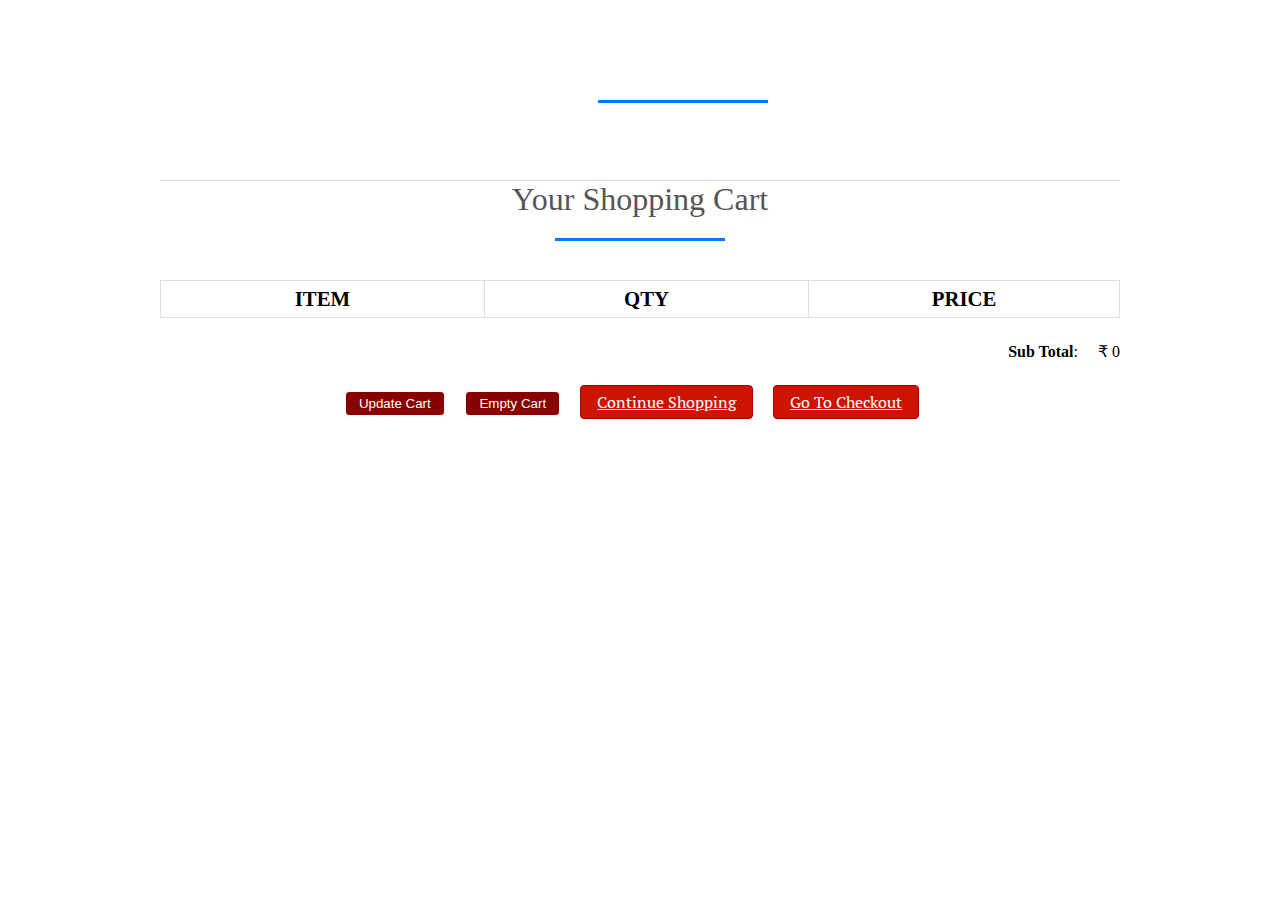
<file: web1/cart.html>
<!DOCTYPE html>
<html>
<head>
<title>Your Shopping Cart</title>
<meta charset="utf-8" />
<link rel="stylesheet" href="style.css" media="screen" type="text/css" />
<script type="text/javascript" src="http://ajax.googleapis.com/ajax/libs/jquery/2.0.3/jquery.min.js"></script>
<script type="text/javascript" src="jquery.store.js"></script>
</head>

<body>

<div id="site">
	<header id="masthead">
		<h1></h1>
	</header>
	<div id="content">
		<h1>Your Shopping Cart</h1>
		<form id="shopping-cart" action="cart.html" method="post">
			<table class="shopping-cart">
			  <thead>
				<tr>
					<th scope="col">Item</th>
					<th scope="col">Qty</th>
					<th scope="col" colspan="2">Price</th>
				</tr>
			  </thead>
			  <tbody>
			  
			  </tbody>
			</table>
			<p id="sub-total">
				<strong>Sub Total</strong>: <span id="stotal"></span>
			</p>
			<ul id="shopping-cart-actions">
				<li>
					<input type="submit" name="update" id="update-cart" class="btn" value="Update Cart" />
				</li>
				<li>
					<input type="submit" name="delete" id="empty-cart" class="btn" value="Empty Cart" />
				</li>
				<li>
					<a href="index.html" class="btn">Continue Shopping</a>
				</li>
				<li>
					<a href="checkout.html" class="btn">Go To Checkout</a>
				</li>
			</ul>
		</form>
	</div>
	
	

</div>
</body>
</html>
</file>
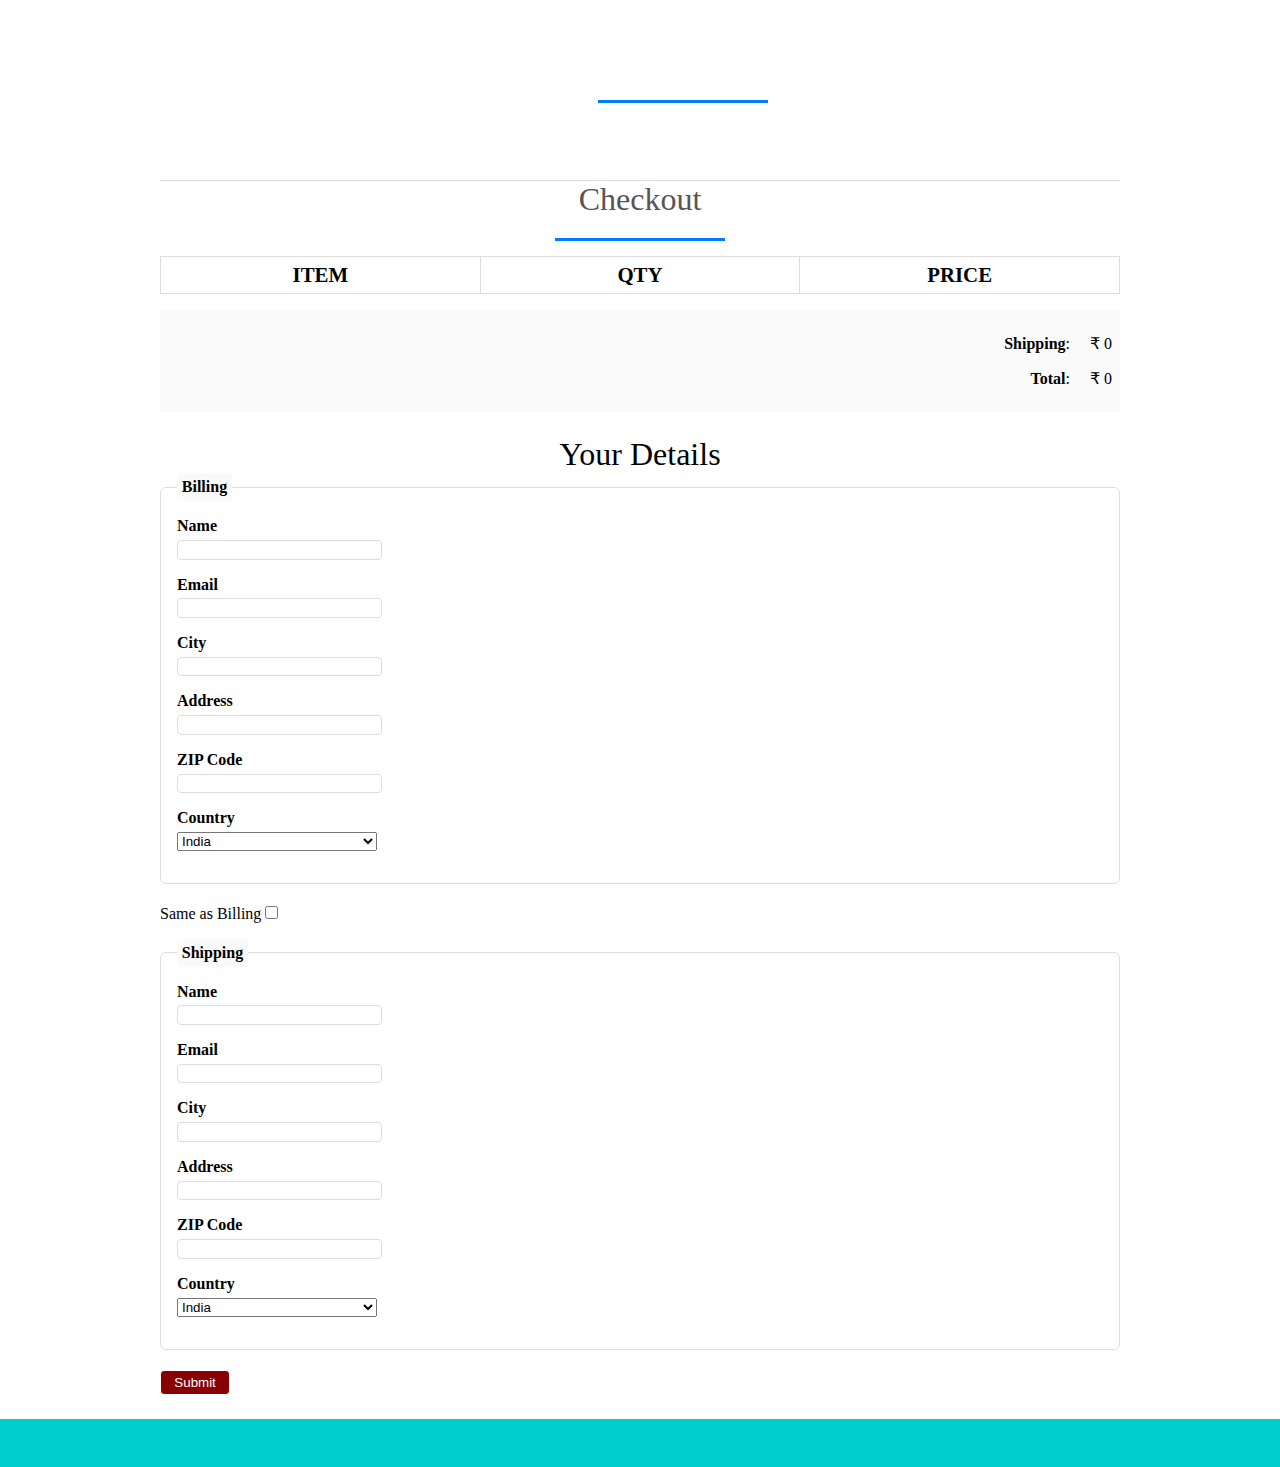
<file: web1/checkout.html>
<!DOCTYPE html>
<html>
<head>
<title>Checkout</title>
<meta charset="utf-8" />
<link rel="stylesheet" href="style.css" media="screen" type="text/css" />
<script type="text/javascript" src="http://ajax.googleapis.com/ajax/libs/jquery/2.0.3/jquery.min.js"></script>
<script type="text/javascript" src="jquery.store.js"></script>
</head>

<body id="checkout-page">

<div id="site">
	<header id="masthead">
		<h1></h1>
	</header>
	<div id="content">
		<h1>Checkout</h1>
			<table id="checkout-cart" class="shopping-cart">
			  <thead>
				<tr>
					<th scope="col">Item</th>
					<th scope="col">Qty</th>
					<th scope="col">Price</th>
				</tr>
			  </thead>
			  <tbody>
			  
			  </tbody>
			</table>
		 <div id="pricing">
			
			<p id="shipping">
				<strong>Shipping</strong>: <span id="sshipping"></span>
			</p>
			
			<p id="sub-total">
				<strong>Total</strong>: <span id="stotal"></span>
			</p>
		 </div>
		 
		 <form action="order.html" method="post" id="checkout-order-form">
		 	<h2>Your Details</h2>
		 	
		 	<fieldset id="fieldset-billing">
		 		<legend>Billing</legend>
		 		<div>
		 			<label for="name">Name</label>
		 			<input type="text" name="name" id="name" data-type="string" data-message="This field cannot be empty" />
		 		</div>
		 		<div>
		 			<label for="email">Email</label>
		 			<input type="text" name="email" id="email" data-type="expression" data-message="Not a valid email address" />
		 		</div>
		 		<div>
		 			<label for="city">City</label>
		 			<input type="text" name="city" id="city" data-type="string" data-message="This field cannot be empty" />
		 		</div>
		 		<div>
		 			<label for="address">Address</label>
		 			<input type="text" name="address" id="address" data-type="string" data-message="This field cannot be empty" />
		 		</div>
		 		<div>
		 			<label for="zip">ZIP Code</label>
		 			<input type="text" name="zip" id="zip" data-type="string" data-message="This field cannot be empty" />
		 		</div>
		 		<div>
		 			<label for="country">Country</label>
		 			<select name="country" id="country" data-type="string" data-message="This field cannot be empty">
		 				<option value="IN" selected>India</option>
		 			</select>
		 		</div>
		 	</fieldset>
		 	
		 	<div id="shipping-same">Same as Billing <input type="checkbox" id="same-as-billing" value=""/></div>
		 	
		 	<fieldset id="fieldset-shipping">
		 		
		 		<legend>Shipping</legend>
		 		
		 		<div>
		 			<label for="sname">Name</label>
		 			<input type="text" name="sname" id="sname" data-type="string" data-message="This field cannot be empty" />
		 		</div>
		 		<div>
		 			<label for="semail">Email</label>
		 			<input type="text" name="semail" id="semail" data-type="expression" data-message="Not a valid email address" />
		 		</div>
		 		<div>
		 			<label for="scity">City</label>
		 			<input type="text" name="scity" id="scity" data-type="string" data-message="This field cannot be empty" />
		 		</div>
		 		<div>
		 			<label for="saddress">Address</label>
		 			<input type="text" name="saddress" id="saddress" data-type="string" data-message="This field cannot be empty" />
		 		</div>
		 		<div>
		 			<label for="szip">ZIP Code</label>
		 			<input type="text" name="szip" id="szip" data-type="string" data-message="This field cannot be empty" />
		 		</div>
		 		<div>
		 			<label for="scountry">Country</label>
		 			<select name="scountry" id="scountry" data-type="string" data-message="This field cannot be empty">
		 				<option value="IN" selected>India</option>
		 			</select>
		 		</div>
		 	</fieldset>
		 	
		 	<p><input type="submit" id="submit-order" value="Submit" class="btn" /></p>
		 
		 </form>
	</div>
	
	

</div>

<footer id="site-info">

	</footer>

</body>
</html>
</file>
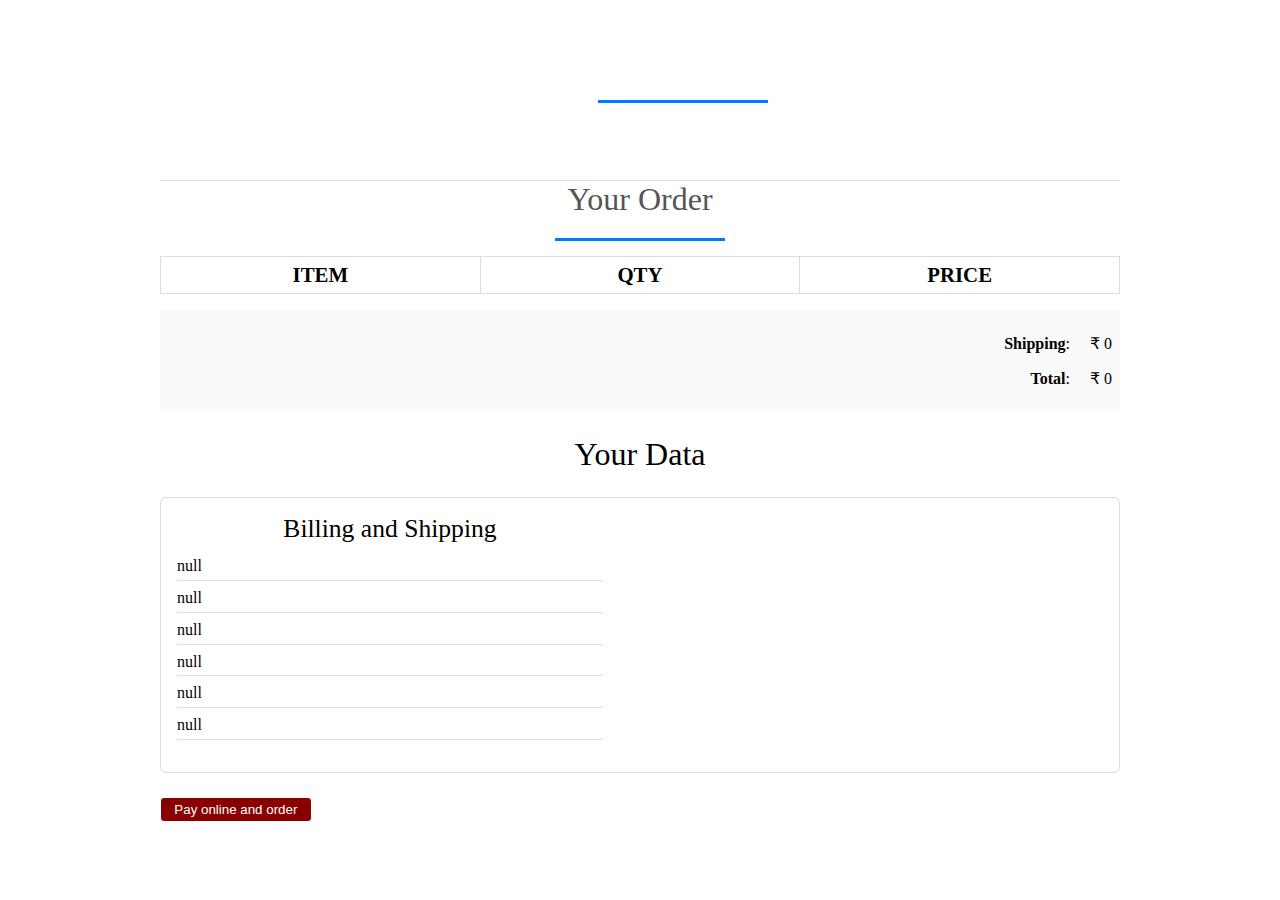
<file: web1/order.html>
<!DOCTYPE html>
<html>
<head>
<title>Your Order</title>
<meta charset="utf-8" />
<link rel="stylesheet" href="style.css" media="screen" type="text/css" />
<script type="text/javascript" src="http://ajax.googleapis.com/ajax/libs/jquery/2.0.3/jquery.min.js"></script>
<script type="text/javascript" src="jquery.store.js"></script>
<script type="text/javascript" src="main.js"></script>
 </head>

<body id="checkout-page">

<div id="site">
	<header id="masthead">
		<h1></h1>
	</header>
	<div id="content">
		<h1>Your Order</h1>
			<table id="checkout-cart" class="shopping-cart">
			  <thead>
				<tr>
					<th scope="col">Item</th>
					<th scope="col">Qty</th>
					<th scope="col">Price</th>
				</tr>
			  </thead>
			  <tbody>
			  
			  </tbody>
			</table>
		 <div id="pricing">
			
			<p id="shipping">
				<strong>Shipping</strong>: <span id="sshipping"></span>
			</p>
			
			<p id="sub-total">
				<strong>Total</strong>: <span id="stotal"></span>
			</p>
		 </div>
		 
		 <div id="user-details">
		 	<h2>Your Data</h2>
		 	<div id="user-details-content"></div>
		 </div>
		 
		 <form id="paypal-form" action="" method="post">
			<button type="button" class="btn btn-primary" onclick="location.href = 'orderconf.html';">Pay online and order</button>
		 </form>
		 
		 
		 
<!--
	<input type="hidden" name="cmd" value="_cart" />
	<input type="hidden" name="upload" value="1" />
	<input type="hidden" name="business" value="" />
        
	<input type="hidden" name="currency_code" value="" />
	<input type="submit" id="paypal-btn" class="btn" value="Pay with PayPal" />
</form>>>
		 
		 
	</div>
	
	

</div>

<footer id="site-info">
		Copyright &copy; 
	</footer>

</body>
</html>
</file>
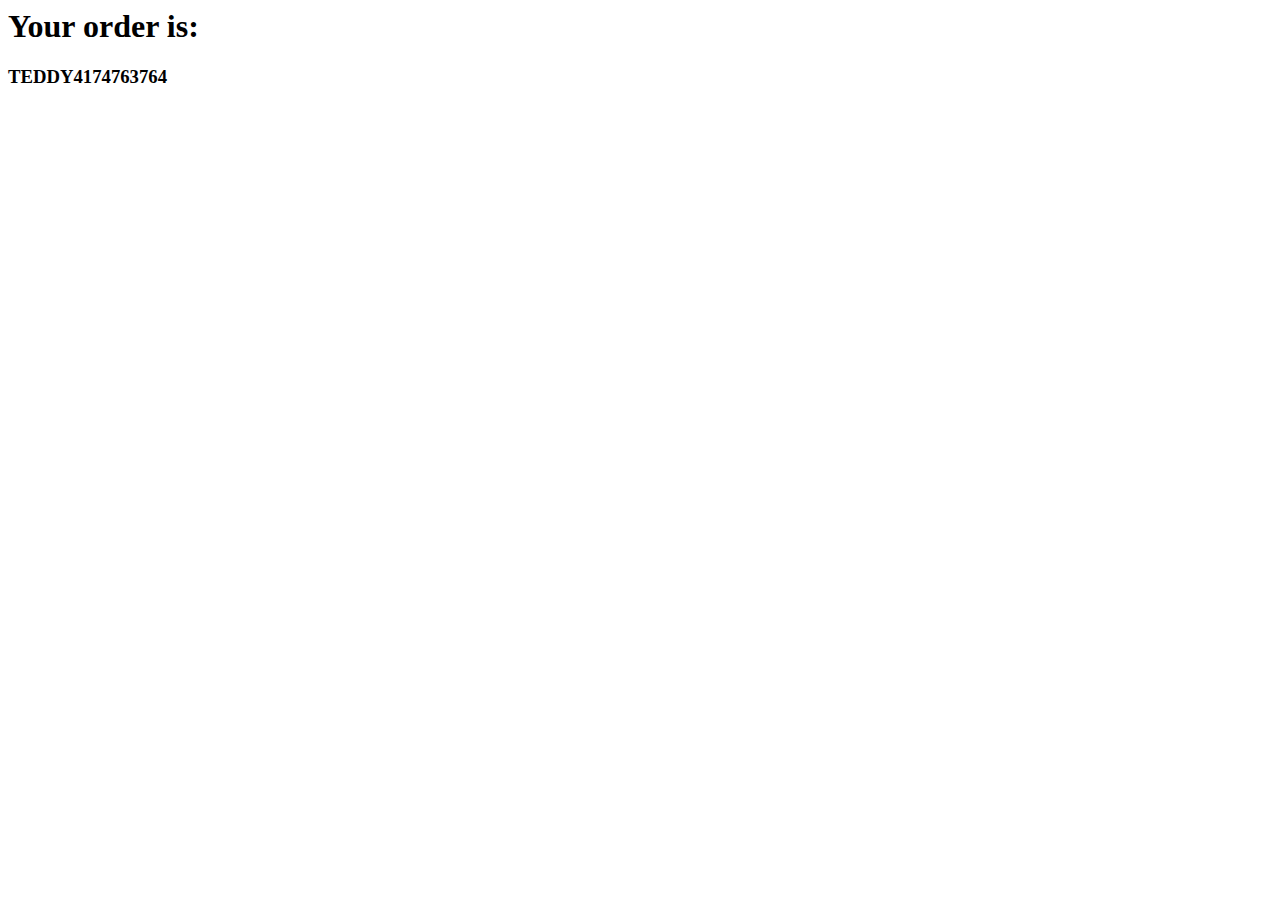
<file: web1/orderconf.html>
<html>
    <head>
        <title>Your Order</title>
        <meta charset="utf-8" />
        <link rel="stylesheet" href="orderconf.html" media="screen" type="text/css" />
        <script type="text/javascript" src="http://ajax.googleapis.com/ajax/libs/jquery/2.0.3/jquery.min.js"></script>
        <script type="text/javascript" src="jquery.store.js"></script>
        <script type="text/javascript" src="main.js"></script>
         </head>
    <body onload="orderid()">

        <h1>Your order is:</h1>
        <h3 id="demo"></h3>
    
    </body>
</html>
</file>
<file: web1/style.css>
@import url(http://fonts.googleapis.com/css?family=PT+Serif:400,700,400italic);


*{
	margin:0;
	padding: 0;
}

#nav-bar
{
	position:sticky;
	top: 0;
	z-index: 10;
	
	
}

/* Add a black background color to the top navigation bar */
.topnav 
{
  	overflow: hidden;
	
 	
}

/* Style the links inside the navigation bar */
.topnav a 
{
  float: left;
  display: block;
  color: black;
  text-align: center;
  padding: 26px 16px;
  text-decoration: none;
  font-size: 17px;
  
}

/* Change the color of links on hover */
.topnav a:hover {
  background-color: #ddd;
  color: black;
}

/* Style the "active" element to highlight the current page */
.topnav a.active {
  background-color: #00CDCD;
  
}

.navbarNav ul .li
{
	color: white;
	background-color: black;
}

.topnav a 
{
  	background-color: white;
	font-size: 20px;
  
}
.navbar-brand img
{
	height:100px;
	padding-left:0;
	
}

.navbar-nav li
{
	padding: 0 10px;
}

.navbar-nav li a
{
	float: right;
	text-align: left;
	font-size: 20px;
	
	background-color: #00CDCD;
	
  	
	
}


#nav-bar ul li a:hover
{
	color:#007bff!important;
}

.navbar
{
	background-color: #00CDCD;
	margin-bottom: 20px;
	
}

.navbar-toggler
{
	border: none;
	
}

.navbar-link
{
	color:#555!important;
	font-weight:600;
	font-size:16px;
}


#Slider
{
	
	width: auto;
	height: 240px;;
}



/*-----product images------*/
.featured-categories
{
	margin: 50px 0;
	
}

.featured-categories img
{
	width: 100%;
	padding: 20px 0;
	transition: 1s;
	cursor: pointer;
	height: 240px;
}

.featured-categories img:hover
{
	transform: scale(1.1)
}

/*---on sale---*/
.title-box
{
	background: #00CDCD;
	color: #fff;
	width: 180px;
	padding: 4px 10px;
	height: 40px;
	margin-bottom: 30px;
	display: flex;
	margin-top: 70px;
}



.title-box h2
{
	font-size: 24px;	
}
.title-box::after
{
	content: '';
	border-top: 40px #00cdcd;
	border-right: 50px solid transparent;
	position: absolute;
	display: flex;
	margin-top: -4px;
	margin-left: 170px;
}

h1, h2, h3, h4, h5, h6 {
	font-weight: normal;
	font-size: 50%;
}

#site {
	max-width: 960px;
	margin: 0 auto;
	padding: 0 1em;
}



/*-----product-top css-------*/

.product-top img
{
	width: 100%;
	height: 300px;
}
.overlay-right
{
	display: block;
	opacity: 0;
	position: absolute;
	top: 10%;
	margin-left: 0;
	width: 70px;
	margin-bottom: 5%;
	margin-top: 5%;
	
}
.overlay-right .fa
{
	cursor: pointer;
	background-color: #fff;
	color: #000;
	height: 35px;
	width: 35px;
	font-size: 20px;
	padding: 7px;
	margin-bottom: 5%;
	margin-top: 10px;;
	 

}
.overlay-right .btn-secondary
{
	background: none !important;
	border: none !important;
	box-shadow: none !important;
}
.product-top:hover .overlay-right
{
	opacity: 1;
	margin-left: 5%;
	transition: 0.5s;
}

.product-bottom h3
{
	font-size: 28px;
	padding-bottom: 10px; 
}

#masthead {
	margin-top: 3em;
	padding: 2em 0 0.5em 0;
	border-bottom: 1px solid #ddd;
}

#masthead h1 {
	margin: 0;
	font-size: 3.5em;
	overflow: hidden;
	padding-left: 85px;
	min-height: 82px;
	line-height: 2.3;
	
	
	
}

.tagline {
	float: right;
	color: #00CDCD;
	font-size: 14px;
	padding-top: 3.5em;
}

#products ul {
	margin: 1.5em 0;
	padding: 0;
	list-style: none;
	overflow: hidden;
}

#products li {
	float: left;
	width: 31%;
	margin: 0 1%;
	display: block;
}

.product-image {
	width: 100%;
	padding: 20px 0;
	transition: 1s;
	cursor: pointer;
	height: 300px;
	overflow: hidden;
	
}

.product-description {
	
	
	color: black;
	border-radius: 5px;
}

.product-name {
	text-align: center;
	color: black;
	margin: 0;
	font-size: 1.4em;
	
	
	text-transform: uppercase;
	letter-spacing: 0.1em;
}

.product-price {
	width: 2.7em;
	height: 2em;
	font-size: 1.7em;
	text-align: center;
	margin-left: 90px;
	background: #fff;
	color: black;
	
}

form.add-to-cart div
{
	text-align: center;
	color: black;

	
	
}

form.add-to-cart p 
{
	text-align: center;
	
	color: #00CDCD;
}

form.add-to-cart p .btn
{
	text-align: center;
	
	color: white;
	background: red;
	margin-bottom: 40px;
}


form input.qty {
	width: 60px;
	border: 2px solid #eee;
	font: 1.5em 'PT Serif', serif;
	background: #f9f9f9;
	color: #000;
	border-radius: 3px;
	margin-left: 0.4em;
	
}

.btn{
	display: inline-block;
	background: #800;
	color: white;
	
	padding: 0.3em 1em;
	text-align: center;
	border-radius: 4px;
	border: 1px solid white;
}
 a.btn {
	display: inline-block;
	background: #cc1400;
	color: #fff;
	font: 1em 'PT Serif', serif;
	padding: 0.3em 1em;
	text-align: center;
	border-radius: 4px;
	border: 1px solid #a00;
}


#slider
{
	width: 100%;
}

#about
{
	padding-top: 50px;
	padding-bottom: 50px;
	color:#555;
}


#about .btn
{
	margin-top:20px;
	margin-bottom:30px;
	
}

.about-content
{
	padding-top: 20px;
}

.skills-bar p
{
	margin-bottom:6px;
	font-weight: 600;
}

.progress-bar
{
	border-radius:16px;
}

.progress
{
	border-radius:16px!important;
	margin-bottom: 20px;
	
}

#services
{
	background: black;
	background-size: cover;
	background-position: center;
	color:#555!important;
	background-attachment: fixed;
	padding-top:50px;
	padding-bottom: 50px;
}



#services h1
{
	text-align: center;
	color:#fff!important;
	padding-bottom: 10px;
}

#services h1::after
{
	content: '';
	background:#efefef;
	display: block;
	height:3px;
	width:170px;
	margin: 20px auto 5px;
}
#services h3
{
	font-weight: 400;
	color: white;
	margin: auto;
}
#services p
{
	font-weight: 400;
	color: white;
	margin: auto;
	margin-top: 20px;
}


#services i
{
	
	color: white;
}

.icon
{
	font-size:40px;
	margin:20px auto;
	padding: 20px;
	height: 80px;
	width:80px;
	border:1px solid #fff;
	border-radius:50%;
}

.services .col-md-4:hover{
	background:#007bff;
	cursor: pointer;
	transition: 0.7s;
	
}


/*-------team-------*/
#team
{
	padding-top: 50px;
	padding-bottom: 50px;
	color: #555;
	
}

h1
{
	text-align: center;
	color: #555!important;
	padding-bottom: 10px;
}

h1::after
{
	content:'';
	background: #007bff;
	display: block;
	height: 3px;
	width: 170px;
	margin: 20px auto 5px;
}

.profile-pic .img-box
{
	opacity: 1;
	display: block;
	position: relative;
}

.profile-pic .img-box img
{
	filter: grayscale(1);
	
}

.profile-pic .img-box img:hover
{
	filter: grayscale(0);
	cursor: pointer;
	
}

.profile-pic h2
{
	font-size: 22px;
	font-weight: bold;
	margin-top:15px;
	color: #007bff!important;
	
}

.profile-pic h3
{
	font-size: 15px;
	font-weight: bold;
	margin-top:15px;
	color: black;
	
}

#team .fa
{
	height:25px;
	width: 25px;
	color: #007bff !important;
	background: #fff;
	padding: 4px;
	border-radius: 50%;
}

.img-box ul
{
	padding: 15px 0;
	position: absolute;
	z-index: 2;
	bottom: 0;
	left: 50%;
	transform: translateX(-50%);
	opacity: 0;
}

.img-box ul li
{
	padding: 5px;
	display: inline-block;
}

.img-box:hover ul
{
	opacity: 1;
	
}

.img-box ul, .img-box ul
{
	transition: 0.5s;
}

.img-responsive
{
	height: 250px;
	width: 200px;
	margin: 0px 50px;
	
	
}


/*-------contact---------*/

#contact
{
	background: #efefef;
	padding-top: 40px;
	padding-bottom: 40px;
	color: #777;

}

.contact-form
{
	padding: 15px;
}

::placeholder
{
	color: #999!important;
}

.follow
{
	background: #fff;
	padding: 10px;
	margin: 15px;
}

.contact-info .fa
{
	margin: 10px;
	color: #007bff;
	font-weight: bold;
}











#site-info {
	height: 3em;
	width: 100%;
	line-height: 3;
	text-align: center;
	background: #00CDCD;
	position: absolute;
	color: #fff;
	left: 0;
	bottom: 0;
}

body#checkout-page #site-info {
	position: static;
}

#shopping-cart {
	margin: 1.5em 0;
}

.shopping-cart {
	border: 1px solid #ddd;
	border-collapse: collapse;
	border-spacing: 0;
	width: 100%;
	table-layout: fixed;
}

.shopping-cart th {
	font-size: 1.3em;
	padding: 0.3em;
	width: 33.3%;
	border: 1px solid #ddd;
	text-transform: uppercase;
}

.shopping-cart td {
	padding: 0.3em;
	width: 33.3%;
	border: 1px solid #ddd;
}

.shopping-cart tr:nth-child(even) {
	background: #fafafa;
}

.shopping-cart td.pdelete {
	text-align: center;
}

.pdelete a,
.pdelete a:hover {
	color: #c00;
	text-decoration: none;
	font-size: 2.5em;
	display: block;
	text-align: center;
}

#shopping-cart-actions {
	margin: 1.5em 0;
	padding: 0;
	list-style: none;
	text-align: center;
}

#shopping-cart-actions li {
	display: inline-block;
	margin-right: 1em;
}

#pricing {
	padding: 0.5em;
	margin: 1em 0;
	background: #fafafa;
}

#sub-total, #shipping {
	margin: 1.5em 0;
	text-align: right;
}

#sub-total span,
#shipping span {
	margin-left: 1em;
}

#content > h1,
#checkout-order-form h2 {
	font-size: 2em;
	text-align: center;
}

#pricing #sub-total,
#pricing #shipping {
	margin: 1em 0;
}

#checkout-order-form {
	margin: 1.5em 0;
}

#checkout-order-form fieldset {
	border: 1px solid #ddd;
	border-radius: 6px;
	padding: 1em;
	margin-bottom: 1.3em;
}

#checkout-order-form legend {
	padding: 0.3em;
	background: #fafafa;
	font-weight: bold;
}

#checkout-order-form div {
	margin-bottom: 1em;
}

#checkout-order-form label {
	display: block;
	font-weight: bold;
	margin-bottom: 0.3em;
	text-align: left;
}

#checkout-order-form input[type="text"] {
	width: 200px;
	display: block;
	background: #fff;
	border: 1px solid #ddd;
	border-radius: 4px;
	padding: 0.1em;
}

#checkout-order-form select {
	width: 200px;
	display: block;
}

.message {
	display: block;
	margin: 0.5em 0;
	color: red;
}

#user-details {
	margin: 1.5em 0;
}

#user-details > h2 {
	text-align: center;
	font-size: 2em;
}

#user-details-content {
	margin: 1.5em 0;
	padding: 1em;
	border: 1px solid #ddd;
	border-radius: 6px;
	overflow: hidden;
}

#user-details-content .detail {
	float: left;
	width: 46%;
}

#user-details-content .detail.right {
	float: right;
}

#user-details-content .detail > h2 {
	text-align: center;
	font-size: 1.6em;
	margin-bottom: 0.5em;
}

#user-details-content ul {
	margin: 0 0 1em 0;
	padding: 0;
	list-style: none;
}

#user-details-content li {
	display: block;
	margin-bottom: 0.5em;
	padding-bottom: 0.3em;
	border-bottom: 1px solid #ddd;
}

#paypal-form {
	margin: 1.5em 0;
}

    
.suh{
    margin: 15% auto 2% auto;
    
}
</file>
